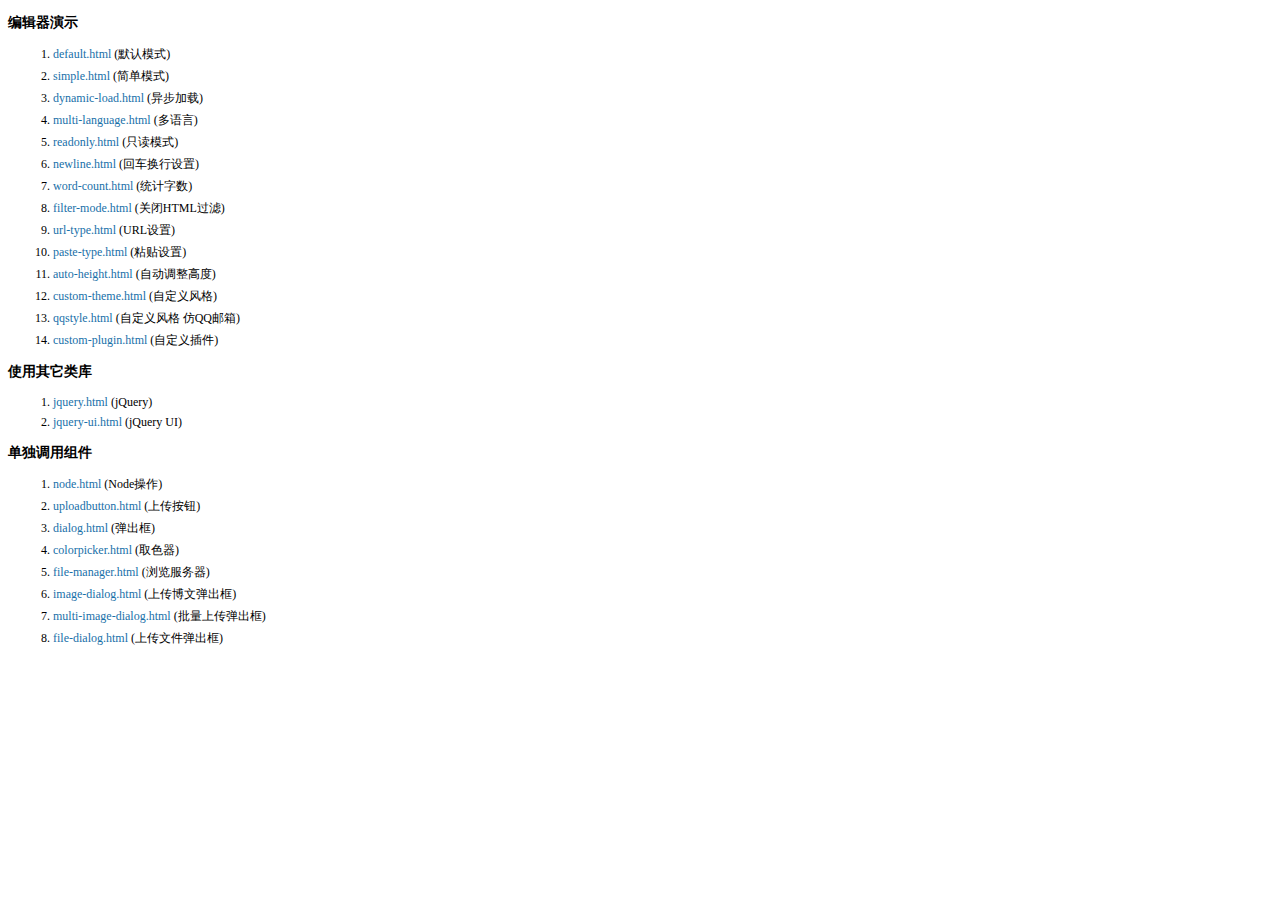
<file: src/main/webapp/kindeditor/examples/index.html>
<!doctype html>
<html>
	<head>
		<meta charset="utf-8" />
		<title>KindEditor Examples</title>
		<style>
			body {
				font-size: 12px;
				font-family: Tahoma, Simsun;
			}
			h3 {
				font-size: 14px;
			}
			a {
				color: #1870a9;
				text-decoration: none;
			}
			a:hover {
				color: #BC2A4D;
			}
			li {
				margin: 5px;
			}
		</style>
	</head>
	<body>
		<h3>编辑器演示</h3>
		<ol>
			<li><a href="default.html" target="_blank">default.html</a> (默认模式)</li>
			<li><a href="simple.html" target="_blank">simple.html</a> (简单模式)</li>
			<li><a href="dynamic-load.html" target="_blank">dynamic-load.html</a> (异步加载)</li>
			<li><a href="multi-language.html" target="_blank">multi-language.html</a> (多语言)</li>
			<li><a href="readonly.html" target="_blank">readonly.html</a> (只读模式)</li>
			<li><a href="newline.html" target="_blank">newline.html</a> (回车换行设置)</li>
			<li><a href="word-count.html" target="_blank">word-count.html</a> (统计字数)</li>
			<li><a href="filter-mode.html" target="_blank">filter-mode.html</a> (关闭HTML过滤)</li>
			<li><a href="url-type.html" target="_blank">url-type.html</a> (URL设置)</li>
			<li><a href="paste-type.html" target="_blank">paste-type.html</a> (粘贴设置)</li>
			<li><a href="auto-height.html" target="_blank">auto-height.html</a> (自动调整高度)</li>
			<li><a href="custom-theme.html" target="_blank">custom-theme.html</a> (自定义风格)</li>
			<li><a href="qqstyle.html" target="_blank">qqstyle.html</a> (自定义风格 仿QQ邮箱)</li>
			<li><a href="custom-plugin.html" target="_blank">custom-plugin.html</a> (自定义插件)</li>
		</ol>
		<h3>使用其它类库</h3>
		<ol>
			<li><a href="jquery.html" target="_blank">jquery.html</a> (jQuery)</li>
			<li><a href="jquery-ui.html" target="_blank">jquery-ui.html</a> (jQuery UI)</li>
		</ol>
		<h3>单独调用组件</h3>
		<ol>
			<li><a href="node.html" target="_blank">node.html</a> (Node操作)</li>
			<li><a href="uploadbutton.html" target="_blank">uploadbutton.html</a> (上传按钮)</li>
			<li><a href="dialog.html" target="_blank">dialog.html</a> (弹出框)</li>
			<li><a href="colorpicker.html" target="_blank">colorpicker.html</a> (取色器)</li>
			<li><a href="file-manager.html" target="_blank">file-manager.html</a> (浏览服务器)</li>
			<li><a href="image-dialog.html" target="_blank">image-dialog.html</a> (上传博文弹出框)</li>
			<li><a href="multi-image-dialog.html" target="_blank">multi-image-dialog.html</a> (批量上传弹出框)</li>
			<li><a href="file-dialog.html" target="_blank">file-dialog.html</a> (上传文件弹出框)</li>
		</ol>
	</body>
</html>
</file>
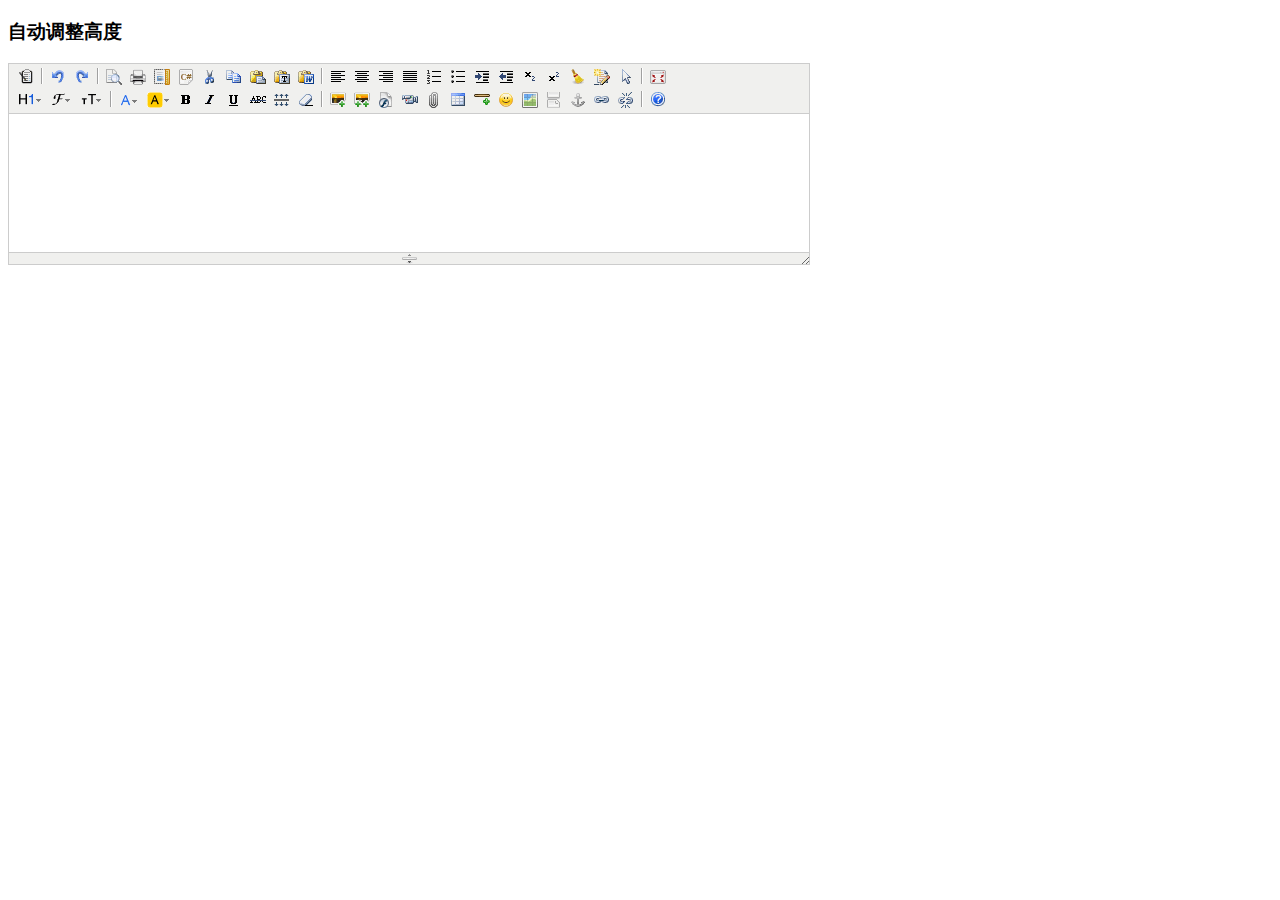
<file: src/main/webapp/kindeditor/examples/auto-height.html>
<!doctype html>
<html>
	<head>
		<meta charset="utf-8" />
		<title>Auto Height Examples</title>
		<style>
			form {
				margin: 0;
			}
			textarea {
				display: block;
			}
		</style>
		<link rel="stylesheet" href="../themes/default/default.css" />
		<script charset="utf-8" src="../kindeditor-min.js"></script>
		<script charset="utf-8" src="../lang/zh_CN.js"></script>
		<script>
			KindEditor.ready(function(K) {
				K.create('textarea[name="content"]', {
					autoHeightMode : true,
					afterCreate : function() {
						this.loadPlugin('autoheight');
					}
				});
			});
		</script>
	</head>
	<body>
		<h3>自动调整高度</h3>
		<form>
			<textarea name="content" style="width:800px;height:200px;"></textarea>
		</form>
	</body>
</html>
</file>
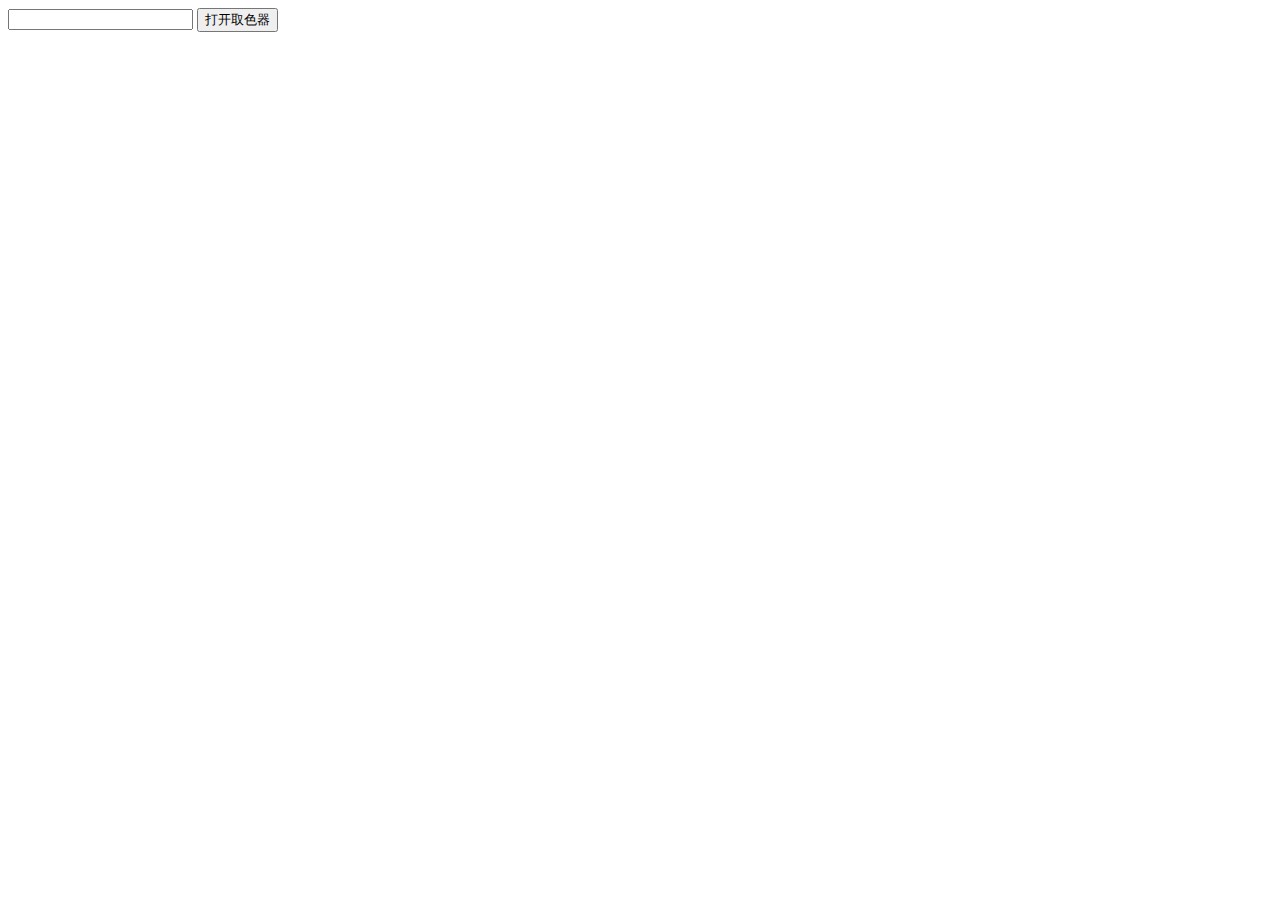
<file: src/main/webapp/kindeditor/examples/colorpicker.html>
<!doctype html>
<html>
	<head>
		<meta charset="utf-8" />
		<title>ColorPicker Examples</title>
		<link rel="stylesheet" href="../themes/default/default.css" />
		<script src="../kindeditor-min.js"></script>
		<script>
			KindEditor.ready(function(K) {
				var colorpicker;
				K('#colorpicker').bind('click', function(e) {
					e.stopPropagation();
					if (colorpicker) {
						colorpicker.remove();
						colorpicker = null;
						return;
					}
					var colorpickerPos = K('#colorpicker').pos();
					colorpicker = K.colorpicker({
						x : colorpickerPos.x,
						y : colorpickerPos.y + K('#colorpicker').height(),
						z : 19811214,
						selectedColor : 'default',
						noColor : '无颜色',
						click : function(color) {
							K('#color').val(color);
							colorpicker.remove();
							colorpicker = null;
						}
					});
				});
				K(document).click(function() {
					if (colorpicker) {
						colorpicker.remove();
						colorpicker = null;
					}
				});
			});
		</script>
	</head>
	<body>
		<input type="text" id="color" value="" /> <input type="button" id="colorpicker" value="打开取色器" />
	</body>
</html>
</file>
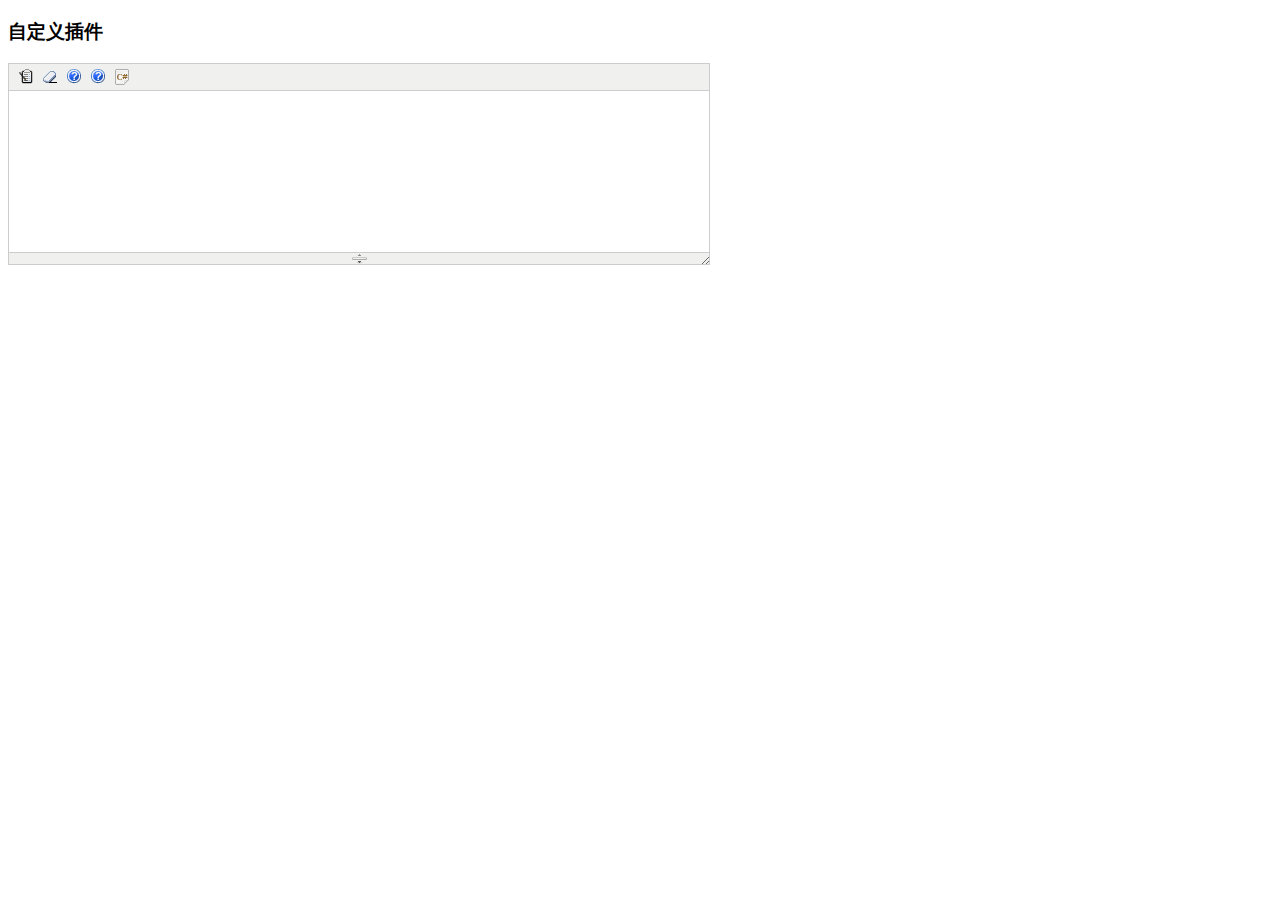
<file: src/main/webapp/kindeditor/examples/custom-plugin.html>
<!doctype html>
<html>
	<head>
		<meta charset="utf-8" />
		<title>Custom Plugin Examples</title>
		<style>
			form {
				margin: 0;
			}
			textarea {
				display: block;
			}
			.ke-icon-example1 {
				background-image: url(../themes/default/default.gif);
				background-position: 0px -672px;
				width: 16px;
				height: 16px;
			}
			.ke-icon-example2 {
				background-image: url(../themes/default/default.gif);
				background-position: 0px -672px;
				width: 16px;
				height: 16px;
			}
		</style>
		<link rel="stylesheet" href="../themes/default/default.css" />
		<script charset="utf-8" src="../kindeditor-min.js"></script>
		<script charset="utf-8" src="../lang/zh_CN.js"></script>
		<script>
			// 自定义插件 #1
			KindEditor.lang({
				example1 : '插入HTML'
			});
			KindEditor.plugin('example1', function(K) {
				var self = this, name = 'example1';
				self.clickToolbar(name, function() {
					self.insertHtml('<strong>测试内容</strong>');
				});
			});
			// 自定义插件 #2
			KindEditor.lang({
				example2 : 'CLASS样式'
			});
			KindEditor.plugin('example2', function(K) {
				var self = this, name = 'example2';
				function click(value) {
					var cmd = self.cmd;
					if (value === 'adv_strikethrough') {
						cmd.wrap('<span style="background-color:#e53333;text-decoration:line-through;"></span>');
					} else {
						cmd.wrap('<span class="' + value + '"></span>');
					}
					cmd.select();
					self.hideMenu();
				}
				self.clickToolbar(name, function() {
					var menu = self.createMenu({
						name : name,
						width : 150
					});
					menu.addItem({
						title : '红底白字',
						click : function() {
							click('red');
						}
					});
					menu.addItem({
						title : '绿底白字',
						click : function() {
							click('green');
						}
					});
					menu.addItem({
						title : '黄底白字',
						click : function() {
							click('yellow');
						}
					});
					menu.addItem({
						title : '自定义删除线',
						click : function() {
							click('adv_strikethrough');
						}
					});
				});
			});
			KindEditor.ready(function(K) {
				K.create('#content1', {
					cssPath : ['../plugins/code/prettify.css', 'index.css'],
					items : ['source', 'removeformat', 'example1', 'example2', 'code']
				});
			});
		</script>
	</head>
	<body>
		<h3>自定义插件</h3>
		<textarea id="content1" name="content" style="width:700px;height:200px;visibility:hidden;"></textarea>
	</body>
</html>
</file>
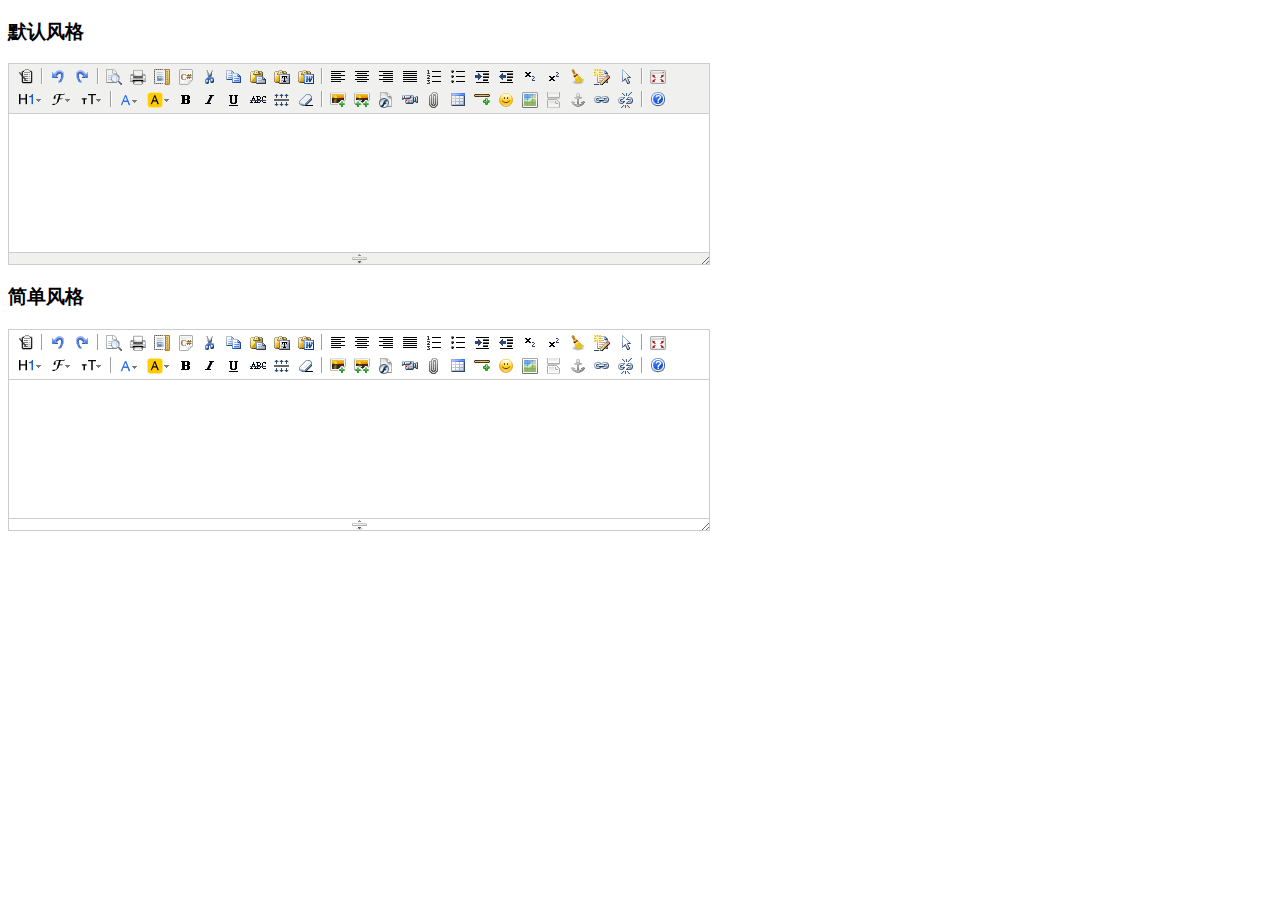
<file: src/main/webapp/kindeditor/examples/custom-theme.html>
<!doctype html>
<html>
	<head>
		<meta charset="utf-8" />
		<title>Custom Theme Examples</title>
		<style>
			form {
				margin: 0;
			}
			textarea {
				display: block;
			}
		</style>
		<link rel="stylesheet" href="../themes/default/default.css" />
		<script charset="utf-8" src="../kindeditor-min.js"></script>
		<script charset="utf-8" src="../lang/zh_CN.js"></script>
		<script>
			KindEditor.ready(function(K) {
				K.create('#content1', {
					themeType : 'default'
				});
				K.create('#content2', {
					themeType : 'simple'
				});
			});
		</script>
	</head>
	<body>
		<h3>默认风格</h3>
		<textarea id="content1" name="content" style="width:700px;height:200px;visibility:hidden;"></textarea>
		<h3>简单风格</h3>
		<textarea id="content2" name="content" style="width:700px;height:200px;visibility:hidden;"></textarea>
	</body>
</html>
</file>
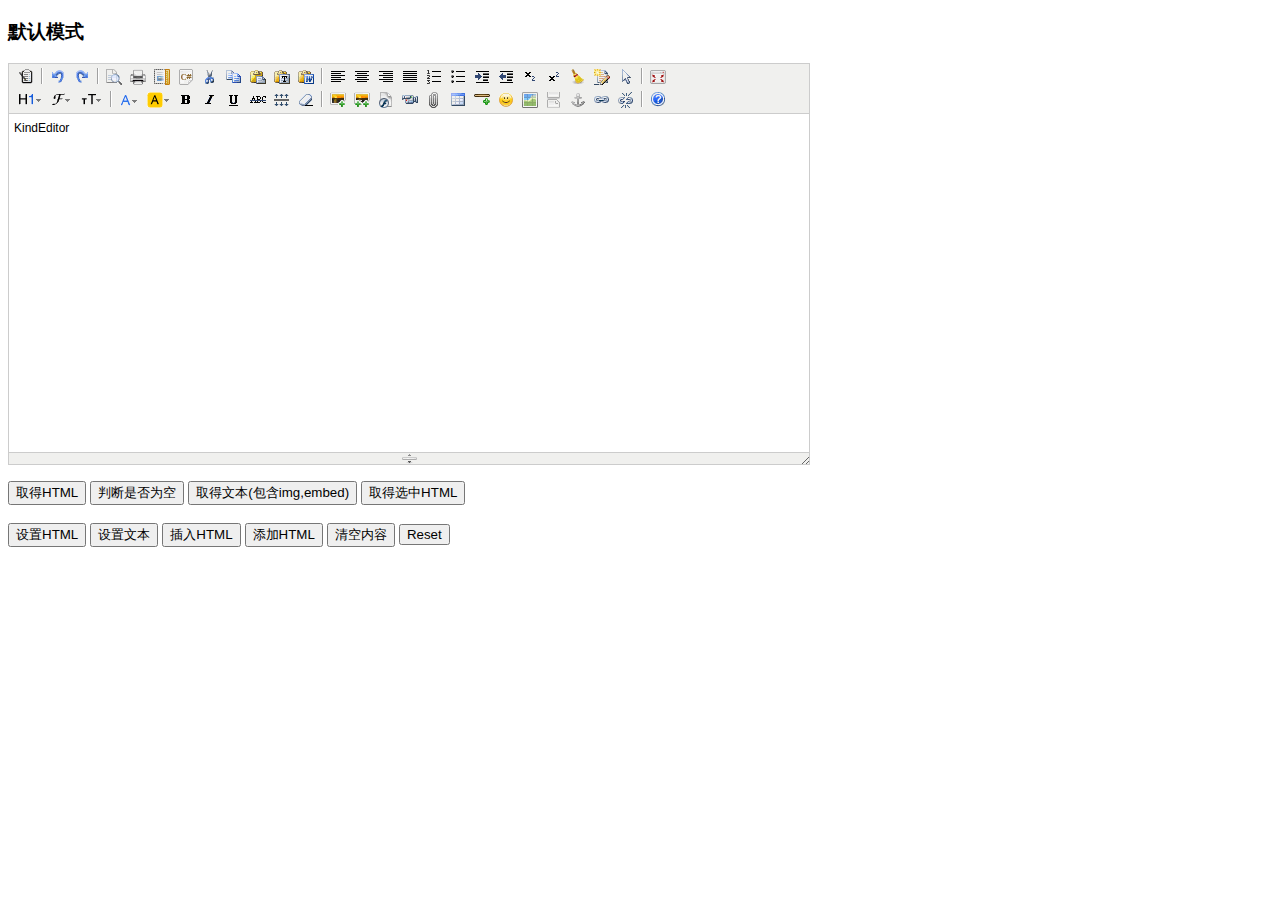
<file: src/main/webapp/kindeditor/examples/default.html>
<!doctype html>
<html>
	<head>
		<meta charset="utf-8" />
		<title>Default Examples</title>
		<style>
			form {
				margin: 0;
			}
			textarea {
				display: block;
			}
		</style>
		<link rel="stylesheet" href="../themes/default/default.css" />
		<script charset="utf-8" src="../kindeditor-min.js"></script>
		<script charset="utf-8" src="../lang/zh_CN.js"></script>
		<script>
			var editor;
			KindEditor.ready(function(K) {
				editor = K.create('textarea[name="content"]', {
					allowFileManager : true
				});
				K('input[name=getHtml]').click(function(e) {
					alert(editor.html());
				});
				K('input[name=isEmpty]').click(function(e) {
					alert(editor.isEmpty());
				});
				K('input[name=getText]').click(function(e) {
					alert(editor.text());
				});
				K('input[name=selectedHtml]').click(function(e) {
					alert(editor.selectedHtml());
				});
				K('input[name=setHtml]').click(function(e) {
					editor.html('<h3>Hello KindEditor</h3>');
				});
				K('input[name=setText]').click(function(e) {
					editor.text('<h3>Hello KindEditor</h3>');
				});
				K('input[name=insertHtml]').click(function(e) {
					editor.insertHtml('<strong>插入HTML</strong>');
				});
				K('input[name=appendHtml]').click(function(e) {
					editor.appendHtml('<strong>添加HTML</strong>');
				});
				K('input[name=clear]').click(function(e) {
					editor.html('');
				});
			});
		</script>
	</head>
	<body>
		<h3>默认模式</h3>
		<form>
			<textarea name="content" style="width:800px;height:400px;visibility:hidden;">KindEditor</textarea>
			<p>
				<input type="button" name="getHtml" value="取得HTML" />
				<input type="button" name="isEmpty" value="判断是否为空" />
				<input type="button" name="getText" value="取得文本(包含img,embed)" />
				<input type="button" name="selectedHtml" value="取得选中HTML" />
				<br />
				<br />
				<input type="button" name="setHtml" value="设置HTML" />
				<input type="button" name="setText" value="设置文本" />
				<input type="button" name="insertHtml" value="插入HTML" />
				<input type="button" name="appendHtml" value="添加HTML" />
				<input type="button" name="clear" value="清空内容" />
				<input type="reset" name="reset" value="Reset" />
			</p>
		</form>
	</body>
</html>
</file>
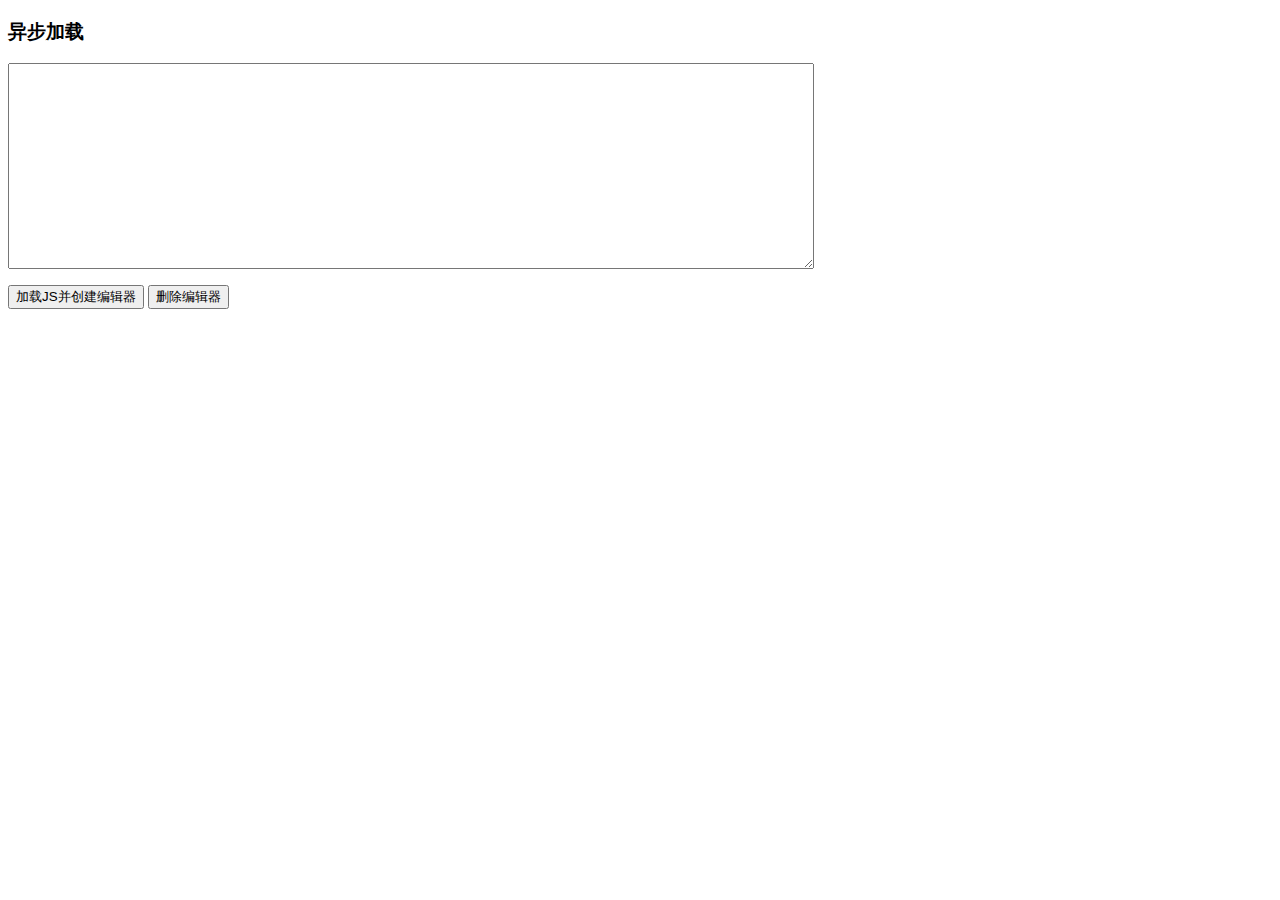
<file: src/main/webapp/kindeditor/examples/dynamic-load.html>
<!doctype html>
<html>
	<head>
		<meta charset="utf-8" />
		<title>Dynamic Load Examples</title>
		<style>
			form {
				margin: 0;
			}
			textarea {
				display: block;
			}
		</style>
		<script charset="utf-8" src="jquery.js"></script>
		<script>
			$(function() {
				$('input[name=load]').click(function() {
					$.getScript('../kindeditor-min.js', function() {
						KindEditor.basePath = '../';
						KindEditor.create('textarea[name="content"]');
					});
				});
				$('input[name=remove]').click(function() {
					KindEditor.remove('textarea[name="content"]');
				});
			});
		</script>
	</head>
	<body>
		<h3>异步加载</h3>
		<form>
			<textarea name="content" style="width:800px;height:200px;"></textarea>
			<p>
				<input type="button" name="load" value="加载JS并创建编辑器" />
				<input type="button" name="remove" value="删除编辑器" />
			</p>
		</form>
	</body>
</html>
</file>
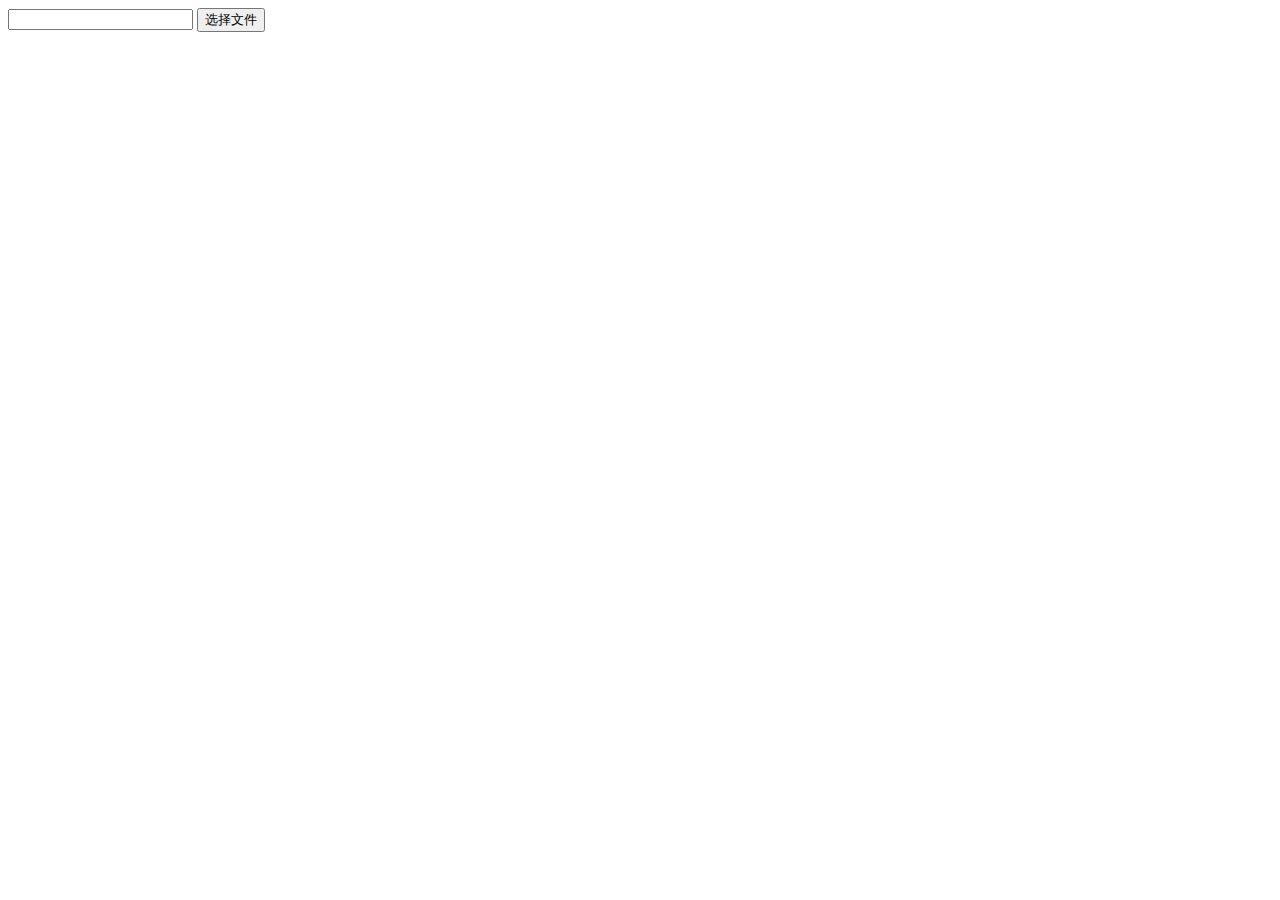
<file: src/main/webapp/kindeditor/examples/file-dialog.html>
<!doctype html>
<html>
	<head>
		<meta charset="utf-8" />
		<title>fileDialog Examples</title>
		<link rel="stylesheet" href="../themes/default/default.css" />
		<script src="../kindeditor.js"></script>
		<script src="../lang/zh_CN.js"></script>
		<script>
			KindEditor.ready(function(K) {
				var editor = K.editor({
					allowFileManager : true
				});
				K('#insertfile').click(function() {
					editor.loadPlugin('insertfile', function() {
						editor.plugin.fileDialog({
							fileUrl : K('#url').val(),
							clickFn : function(url, title) {
								K('#url').val(url);
								editor.hideDialog();
							}
						});
					});
				});
			});
		</script>
	</head>
	<body>
		<input type="text" id="url" value="" /> <input type="button" id="insertfile" value="选择文件" />
	</body>
</html>
</file>
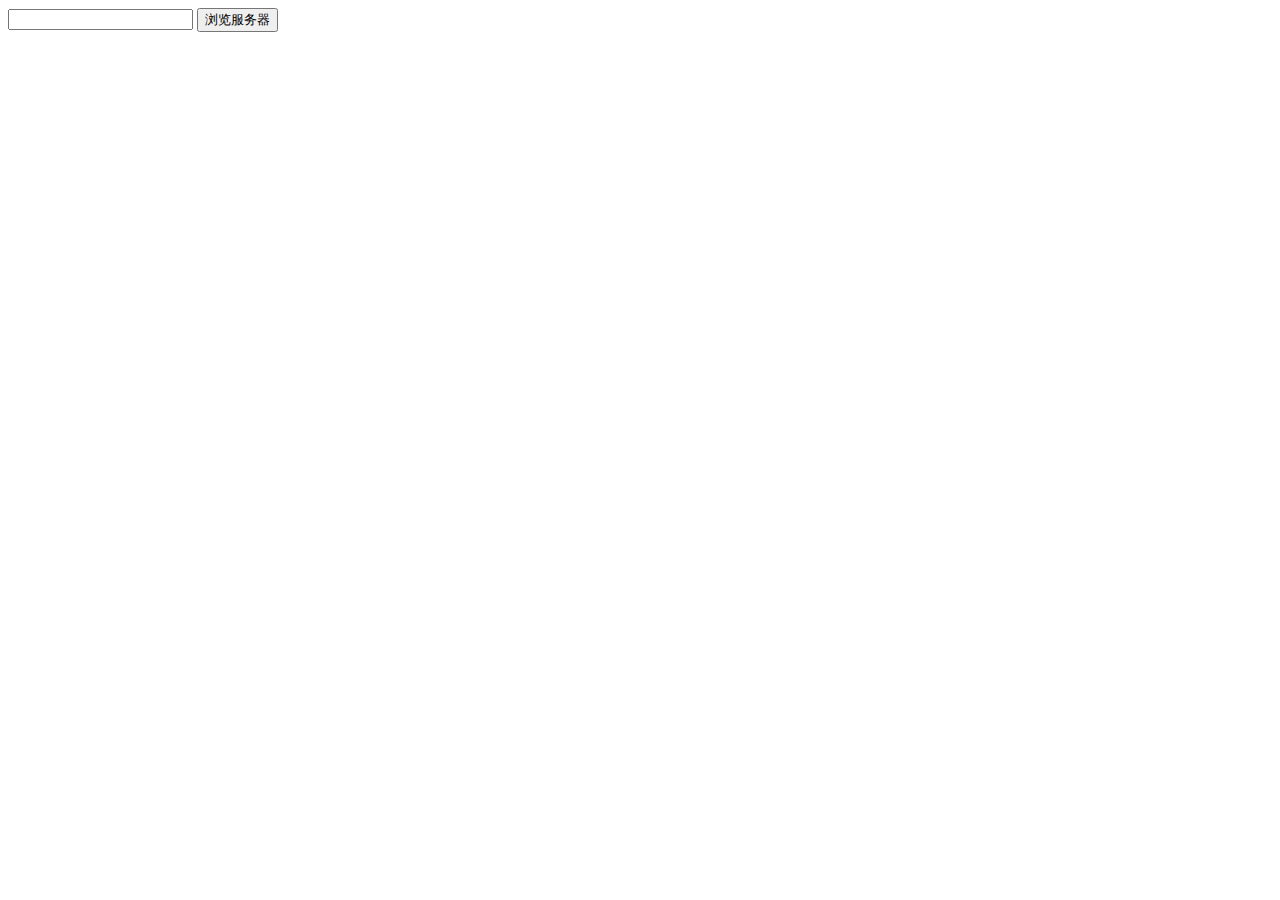
<file: src/main/webapp/kindeditor/examples/file-manager.html>
<!doctype html>
<html>
	<head>
		<meta charset="utf-8" />
		<title>FileManager Examples</title>
		<link rel="stylesheet" href="../themes/default/default.css" />
		<script src="../kindeditor.js"></script>
		<script src="../lang/zh_CN.js"></script>
		<script>
			KindEditor.ready(function(K) {
				var editor = K.editor({
					fileManagerJson : '../php/file_manager_json.php'
				});
				K('#filemanager').click(function() {
					editor.loadPlugin('filemanager', function() {
						editor.plugin.filemanagerDialog({
							viewType : 'VIEW',
							dirName : 'image',
							clickFn : function(url, title) {
								K('#url').val(url);
								editor.hideDialog();
							}
						});
					});
				});
			});
		</script>
	</head>
	<body>
		<input type="text" id="url" value="" /> <input type="button" id="filemanager" value="浏览服务器" />
	</body>
</html>
</file>
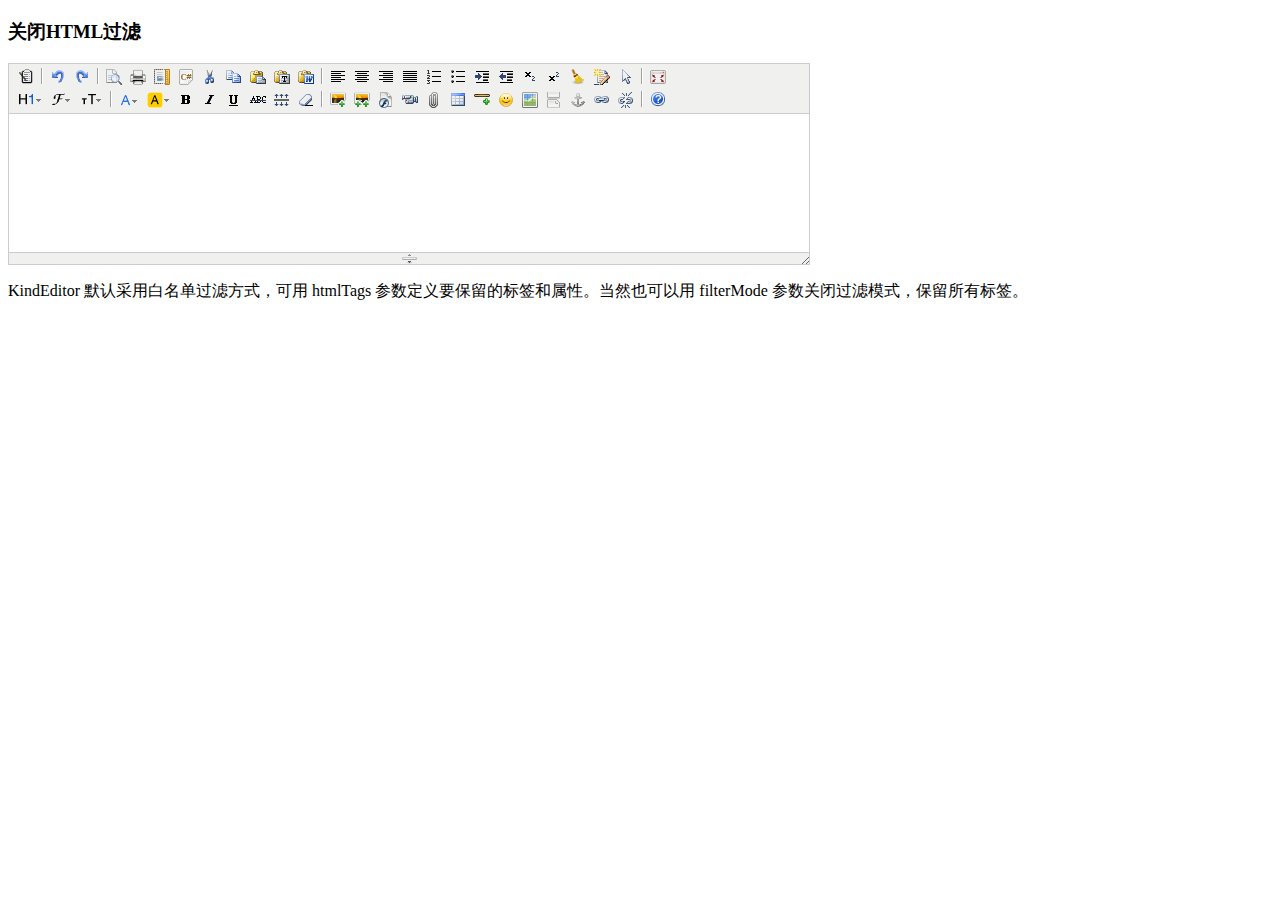
<file: src/main/webapp/kindeditor/examples/filter-mode.html>
<!doctype html>
<html>
	<head>
		<meta charset="utf-8" />
		<title>Filter Mode Examples</title>
		<style>
			form {
				margin: 0;
			}
			textarea {
				display: block;
			}
		</style>
		<link rel="stylesheet" href="../themes/default/default.css" />
		<script charset="utf-8" src="../kindeditor-min.js"></script>
		<script charset="utf-8" src="../lang/zh_CN.js"></script>
		<script>
			KindEditor.ready(function(K) {
				K.create('textarea[name="content"]', {
					filterMode : false
				});
			});
		</script>
	</head>
	<body>
		<h3>关闭HTML过滤</h3>
		<form>
			<textarea name="content" style="width:800px;height:200px;"></textarea>
			<p>
				KindEditor 默认采用白名单过滤方式，可用 htmlTags 参数定义要保留的标签和属性。当然也可以用 filterMode 参数关闭过滤模式，保留所有标签。
			</p>
		</form>
	</body>
</html>
</file>
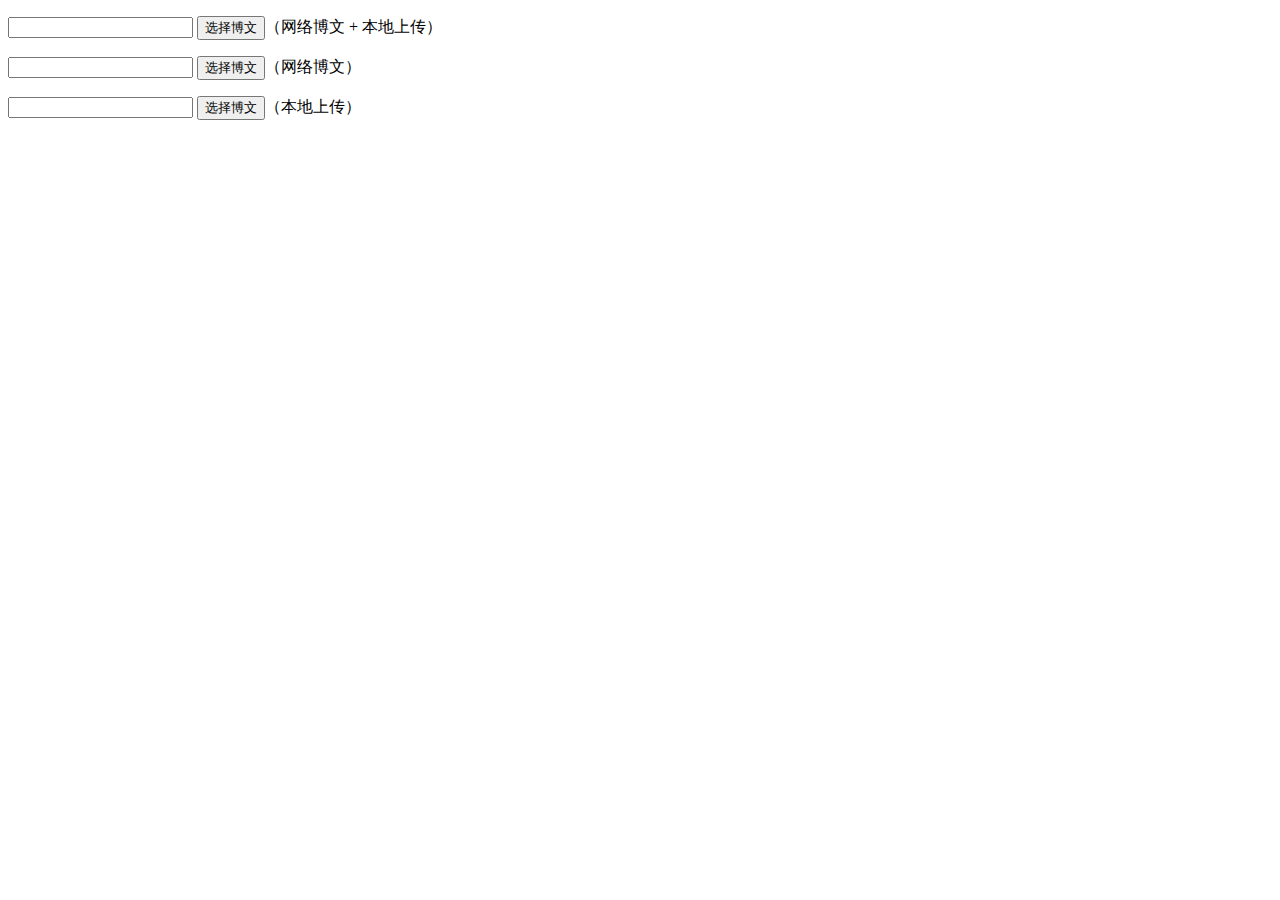
<file: src/main/webapp/kindeditor/examples/image-dialog.html>
<!doctype html>
<html>
	<head>
		<meta charset="utf-8" />
		<title>ImageDialog Examples</title>
		<link rel="stylesheet" href="../themes/default/default.css" />
		<script src="../kindeditor.js"></script>
		<script src="../lang/zh_CN.js"></script>
		<script>
			KindEditor.ready(function(K) {
				var editor = K.editor({
					allowFileManager : true
				});
				K('#image1').click(function() {
					editor.loadPlugin('image', function() {
						editor.plugin.imageDialog({
							imageUrl : K('#url1').val(),
							clickFn : function(url, title, width, height, border, align) {
								K('#url1').val(url);
								editor.hideDialog();
							}
						});
					});
				});
				K('#image2').click(function() {
					editor.loadPlugin('image', function() {
						editor.plugin.imageDialog({
							showLocal : false,
							imageUrl : K('#url2').val(),
							clickFn : function(url, title, width, height, border, align) {
								K('#url2').val(url);
								editor.hideDialog();
							}
						});
					});
				});
				K('#image3').click(function() {
					editor.loadPlugin('image', function() {
						editor.plugin.imageDialog({
							showRemote : false,
							imageUrl : K('#url3').val(),
							clickFn : function(url, title, width, height, border, align) {
								K('#url3').val(url);
								editor.hideDialog();
							}
						});
					});
				});
			});
		</script>
	</head>
	<body>
		<p><input type="text" id="url1" value="" /> <input type="button" id="image1" value="选择博文" />（网络博文 + 本地上传）</p>
		<p><input type="text" id="url2" value="" /> <input type="button" id="image2" value="选择博文" />（网络博文）</p>
		<p><input type="text" id="url3" value="" /> <input type="button" id="image3" value="选择博文" />（本地上传）</p>
	</body>
</html>
</file>
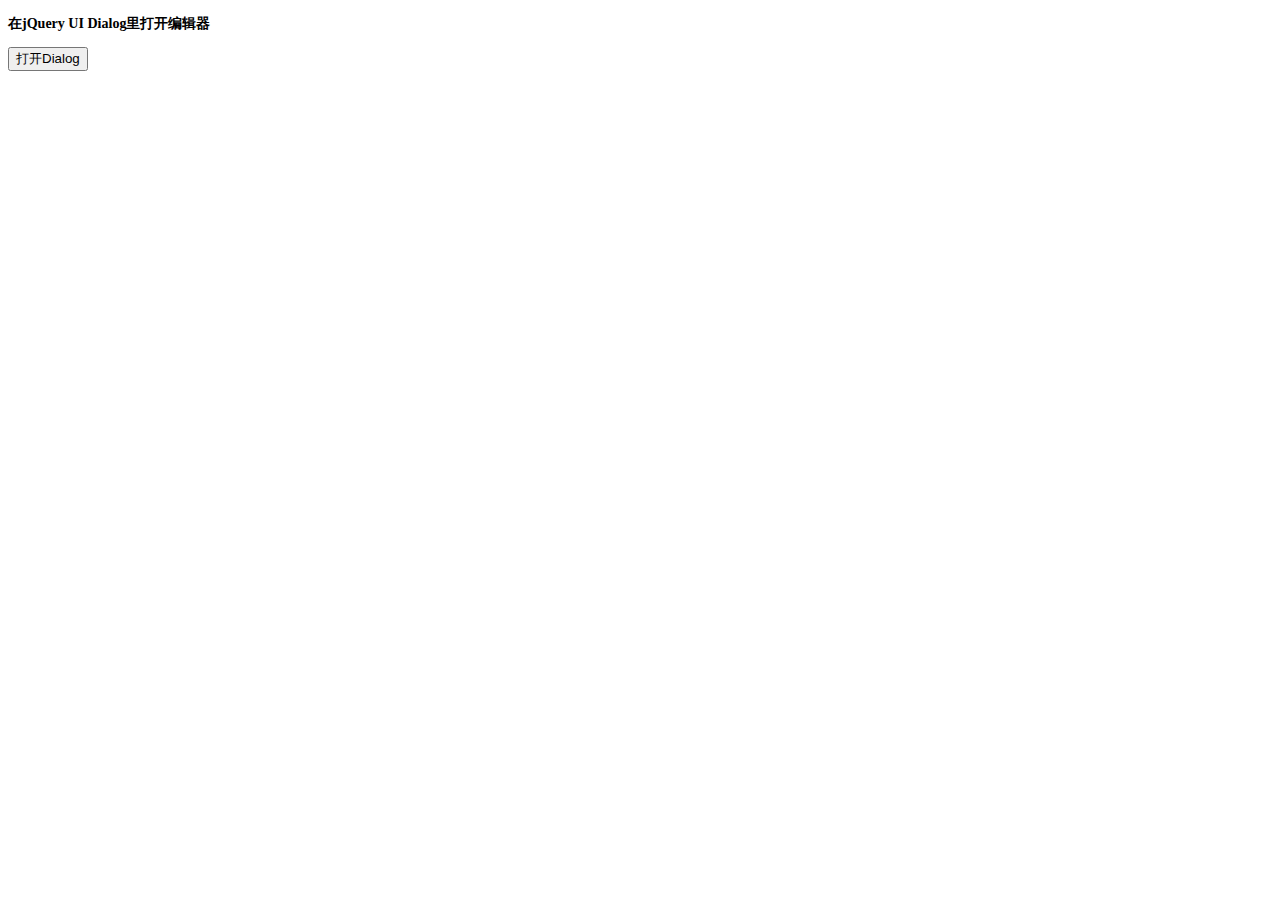
<file: src/main/webapp/kindeditor/examples/jquery-ui.html>
<!doctype html>
<html>
	<head>
		<meta charset="utf-8" />
		<title>With jQuery UI</title>
		<style>
			body {
				font-size: 12px;
			}
			form {
				margin: 0;
			}
			textarea {
				display: block;
			}
			#J_editorDialog {
				display: none;
			}
		</style>
		<link rel="stylesheet" href="jquery-ui/css/smoothness/jquery-ui-1.9.2.custom.css" />
		<link rel="stylesheet" href="../themes/default/default.css" />
		<script charset="utf-8" src="jquery.js"></script>
		<script charset="utf-8" src="jquery-ui/js/jquery-ui-1.9.2.custom.js"></script>
		<script charset="utf-8" src="../kindeditor.js"></script>
		<script charset="utf-8" src="../lang/zh_CN.js"></script>
		<script>
			$(function() {
				$('#J_openDialog').click(function() {
					$('#J_editorDialog').dialog({
						title : 'KindEditor',
						width : 700,
						open : function(event, ui) {
							// 打开Dialog后创建编辑器
							KindEditor.create('textarea[name="content"]', {
								resizeType : 1
							});
						},
						beforeClose : function(event, ui) {
							// 关闭Dialog前移除编辑器
							KindEditor.remove('textarea[name="content"]');
						}
					});
				});
			});
		</script>
	</head>
	<body>
		<h3>在jQuery UI Dialog里打开编辑器</h3>
		<div id="J_editorDialog">
			<textarea name="content" style="width:100%;height:200px;"></textarea>
		</div>
		<button type="button" id="J_openDialog">打开Dialog</button>
	</body>
</html>
</file>
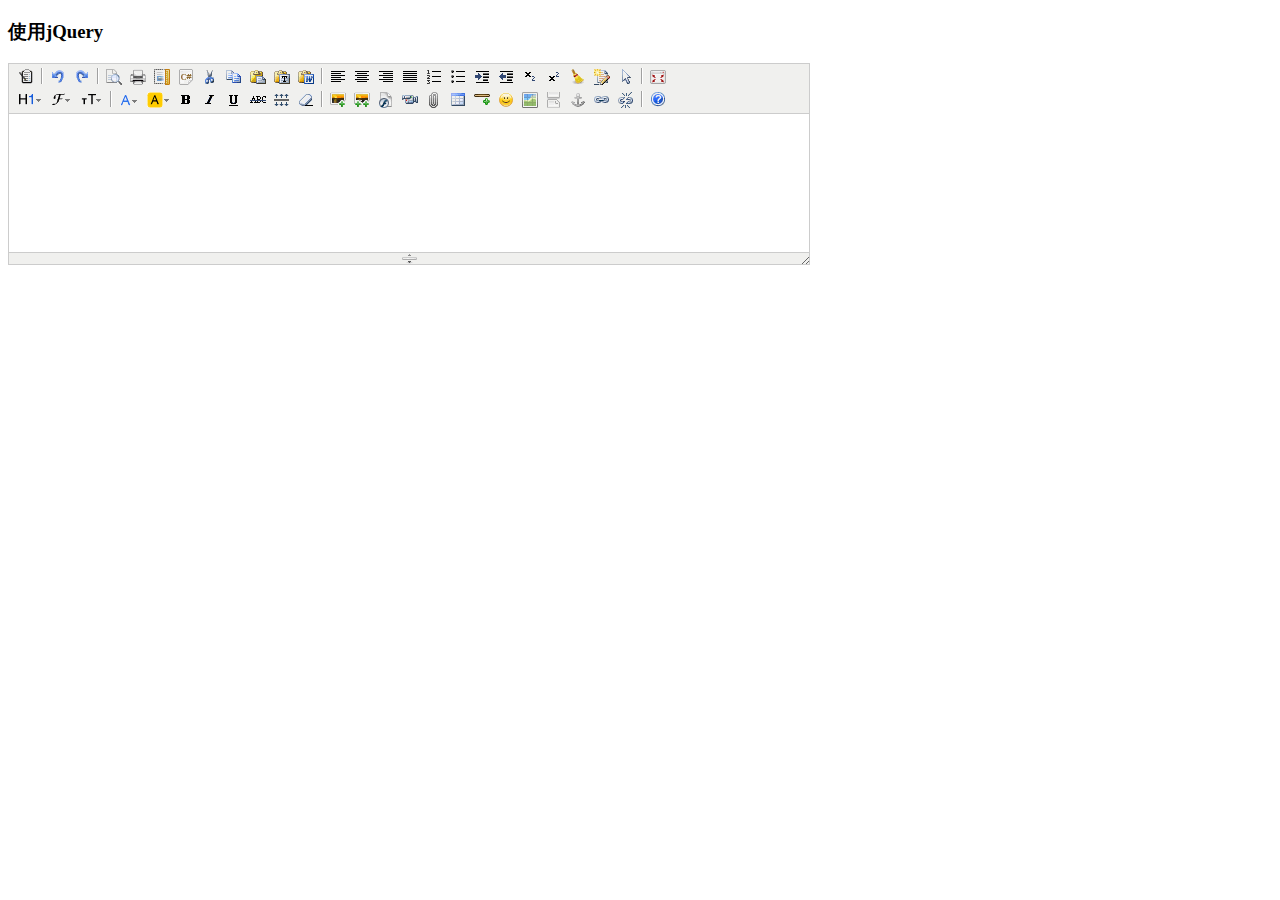
<file: src/main/webapp/kindeditor/examples/jquery.html>
<!doctype html>
<html>
	<head>
		<meta charset="utf-8" />
		<title>With jQuery</title>
		<style>
			form {
				margin: 0;
			}
			textarea {
				display: block;
			}
		</style>
		<link rel="stylesheet" href="../themes/default/default.css" />
		<script charset="utf-8" src="jquery.js"></script>
		<script charset="utf-8" src="../kindeditor-min.js"></script>
		<script charset="utf-8" src="../lang/zh_CN.js"></script>
		<script>
			$(function() {
				var editor = KindEditor.create('textarea[name="content"]');
			});
		</script>
	</head>
	<body>
		<h3>使用jQuery</h3>
		<form>
			<textarea name="content" style="width:800px;height:200px;"></textarea>
		</form>
	</body>
</html>
</file>
<file: src/main/webapp/kindeditor/themes/default/default.css>
/* common */
.ke-inline-block {
	display: -moz-inline-stack;
	display: inline-block;
	vertical-align: middle;
	zoom: 1;
	*display: inline;
}
.ke-clearfix {
	zoom: 1;
}
.ke-clearfix:after {
	content: ".";
	display: block;
	clear: both;
	font-size: 0;
	height: 0;
	line-height: 0;
	visibility: hidden;
}
.ke-shadow {
	box-shadow: 1px 1px 3px #A0A0A0;
	-moz-box-shadow: 1px 1px 3px #A0A0A0;
	-webkit-box-shadow: 1px 1px 3px #A0A0A0;
	filter: progid:DXImageTransform.Microsoft.Shadow(color='#A0A0A0', Direction=135, Strength=3);
	background-color: #F0F0EE;
}
.ke-menu a,
.ke-menu a:hover,
.ke-dialog a,
.ke-dialog a:hover {
	color: #337FE5;
	text-decoration: none;
}
/* icons */
.ke-icon-source {
	background-position: 0px 0px;
	width: 16px;
	height: 16px;
}
.ke-icon-preview {
	background-position: 0px -16px;
	width: 16px;
	height: 16px;
}
.ke-icon-print {
	background-position: 0px -32px;
	width: 16px;
	height: 16px;
}
.ke-icon-undo {
	background-position: 0px -48px;
	width: 16px;
	height: 16px;
}
.ke-icon-redo {
	background-position: 0px -64px;
	width: 16px;
	height: 16px;
}
.ke-icon-cut {
	background-position: 0px -80px;
	width: 16px;
	height: 16px;
}
.ke-icon-copy {
	background-position: 0px -96px;
	width: 16px;
	height: 16px;
}
.ke-icon-paste {
	background-position: 0px -112px;
	width: 16px;
	height: 16px;
}
.ke-icon-selectall {
	background-position: 0px -128px;
	width: 16px;
	height: 16px;
}
.ke-icon-justifyleft {
	background-position: 0px -144px;
	width: 16px;
	height: 16px;
}
.ke-icon-justifycenter {
	background-position: 0px -160px;
	width: 16px;
	height: 16px;
}
.ke-icon-justifyright {
	background-position: 0px -176px;
	width: 16px;
	height: 16px;
}
.ke-icon-justifyfull {
	background-position: 0px -192px;
	width: 16px;
	height: 16px;
}
.ke-icon-insertorderedlist {
	background-position: 0px -208px;
	width: 16px;
	height: 16px;
}
.ke-icon-insertunorderedlist {
	background-position: 0px -224px;
	width: 16px;
	height: 16px;
}
.ke-icon-indent {
	background-position: 0px -240px;
	width: 16px;
	height: 16px;
}
.ke-icon-outdent {
	background-position: 0px -256px;
	width: 16px;
	height: 16px;
}
.ke-icon-subscript {
	background-position: 0px -272px;
	width: 16px;
	height: 16px;
}
.ke-icon-superscript {
	background-position: 0px -288px;
	width: 16px;
	height: 16px;
}
.ke-icon-date {
	background-position: 0px -304px;
	width: 25px;
	height: 16px;
}
.ke-icon-time {
	background-position: 0px -320px;
	width: 25px;
	height: 16px;
}
.ke-icon-formatblock {
	background-position: 0px -336px;
	width: 25px;
	height: 16px;
}
.ke-icon-fontname {
	background-position: 0px -352px;
	width: 21px;
	height: 16px;
}
.ke-icon-fontsize {
	background-position: 0px -368px;
	width: 23px;
	height: 16px;
}
.ke-icon-forecolor {
	background-position: 0px -384px;
	width: 20px;
	height: 16px;
}
.ke-icon-hilitecolor {
	background-position: 0px -400px;
	width: 23px;
	height: 16px;
}
.ke-icon-bold {
	background-position: 0px -416px;
	width: 16px;
	height: 16px;
}
.ke-icon-italic {
	background-position: 0px -432px;
	width: 16px;
	height: 16px;
}
.ke-icon-underline {
	background-position: 0px -448px;
	width: 16px;
	height: 16px;
}
.ke-icon-strikethrough {
	background-position: 0px -464px;
	width: 16px;
	height: 16px;
}
.ke-icon-removeformat {
	background-position: 0px -480px;
	width: 16px;
	height: 16px;
}
.ke-icon-image {
	background-position: 0px -496px;
	width: 16px;
	height: 16px;
}
.ke-icon-flash {
	background-position: 0px -512px;
	width: 16px;
	height: 16px;
}
.ke-icon-media {
	background-position: 0px -528px;
	width: 16px;
	height: 16px;
}
.ke-icon-div {
	background-position: 0px -544px;
	width: 16px;
	height: 16px;
}
.ke-icon-formula {
	background-position: 0px -576px;
	width: 16px;
	height: 16px;
}
.ke-icon-hr {
	background-position: 0px -592px;
	width: 16px;
	height: 16px;
}
.ke-icon-emoticons {
	background-position: 0px -608px;
	width: 16px;
	height: 16px;
}
.ke-icon-link {
	background-position: 0px -624px;
	width: 16px;
	height: 16px;
}
.ke-icon-unlink {
	background-position: 0px -640px;
	width: 16px;
	height: 16px;
}
.ke-icon-fullscreen {
	background-position: 0px -656px;
	width: 16px;
	height: 16px;
}
.ke-icon-about {
	background-position: 0px -672px;
	width: 16px;
	height: 16px;
}
.ke-icon-plainpaste {
	background-position: 0px -704px;
	width: 16px;
	height: 16px;
}
.ke-icon-wordpaste {
	background-position: 0px -720px;
	width: 16px;
	height: 16px;
}
.ke-icon-table {
	background-position: 0px -784px;
	width: 16px;
	height: 16px;
}
.ke-icon-tablemenu {
	background-position: 0px -768px;
	width: 16px;
	height: 16px;
}
.ke-icon-tableinsert {
	background-position: 0px -784px;
	width: 16px;
	height: 16px;
}
.ke-icon-tabledelete {
	background-position: 0px -800px;
	width: 16px;
	height: 16px;
}
.ke-icon-tablecolinsertleft {
	background-position: 0px -816px;
	width: 16px;
	height: 16px;
}
.ke-icon-tablecolinsertright {
	background-position: 0px -832px;
	width: 16px;
	height: 16px;
}
.ke-icon-tablerowinsertabove {
	background-position: 0px -848px;
	width: 16px;
	height: 16px;
}
.ke-icon-tablerowinsertbelow {
	background-position: 0px -864px;
	width: 16px;
	height: 16px;
}
.ke-icon-tablecoldelete {
	background-position: 0px -880px;
	width: 16px;
	height: 16px;
}
.ke-icon-tablerowdelete {
	background-position: 0px -896px;
	width: 16px;
	height: 16px;
}
.ke-icon-tablecellprop {
	background-position: 0px -912px;
	width: 16px;
	height: 16px;
}
.ke-icon-tableprop {
	background-position: 0px -928px;
	width: 16px;
	height: 16px;
}
.ke-icon-checked {
	background-position: 0px -944px;
	width: 16px;
	height: 16px;
}
.ke-icon-code {
	background-position: 0px -960px;
	width: 16px;
	height: 16px;
}
.ke-icon-map {
	background-position: 0px -976px;
	width: 16px;
	height: 16px;
}
.ke-icon-baidumap {
	background-position: 0px -976px;
	width: 16px;
	height: 16px;
}
.ke-icon-lineheight {
	background-position: 0px -992px;
	width: 16px;
	height: 16px;
}
.ke-icon-clearhtml {
	background-position: 0px -1008px;
	width: 16px;
	height: 16px;
}
.ke-icon-pagebreak {
	background-position: 0px -1024px;
	width: 16px;
	height: 16px;
}
.ke-icon-insertfile {
	background-position: 0px -1040px;
	width: 16px;
	height: 16px;
}
.ke-icon-quickformat {
	background-position: 0px -1056px;
	width: 16px;
	height: 16px;
}
.ke-icon-template {
	background-position: 0px -1072px;
	width: 16px;
	height: 16px;
}
.ke-icon-tablecellsplit {
	background-position: 0px -1088px;
	width: 16px;
	height: 16px;
}
.ke-icon-tablerowmerge {
	background-position: 0px -1104px;
	width: 16px;
	height: 16px;
}
.ke-icon-tablerowsplit {
	background-position: 0px -1120px;
	width: 16px;
	height: 16px;
}
.ke-icon-tablecolmerge {
	background-position: 0px -1136px;
	width: 16px;
	height: 16px;
}
.ke-icon-tablecolsplit {
	background-position: 0px -1152px;
	width: 16px;
	height: 16px;
}
.ke-icon-anchor {
	background-position: 0px -1168px;
	width: 16px;
	height: 16px;
}
.ke-icon-search {
	background-position: 0px -1184px;
	width: 16px;
	height: 16px;
}
.ke-icon-new {
	background-position: 0px -1200px;
	width: 16px;
	height: 16px;
}
.ke-icon-specialchar {
	background-position: 0px -1216px;
	width: 16px;
	height: 16px;
}
.ke-icon-multiimage {
	background-position: 0px -1232px;
	width: 16px;
	height: 16px;
}
/* container */
.ke-container {
	display: block;
	border: 1px solid #CCCCCC;
	background-color: #FFF;
	overflow: hidden;
	margin: 0;
	padding: 0;
}
/* toolbar */
.ke-toolbar {
	border-bottom: 1px solid #CCC;
	background-color: #F0F0EE;
	padding: 2px 5px;
	text-align: left;
	overflow: hidden;
	zoom: 1;
}
.ke-toolbar-icon {
	background-repeat: no-repeat;
	font-size: 0;
	line-height: 0;
	overflow: hidden;
	display: block;
}
.ke-toolbar-icon-url {
	background-image: url(default.png);
}
.ke-toolbar .ke-outline {
	border: 1px solid #F0F0EE;
	margin: 1px;
	padding: 1px 2px;
	font-size: 0;
	line-height: 0;
	overflow: hidden;
	cursor: pointer;
	display: block;
	float: left;
}
.ke-toolbar .ke-on {
	border: 1px solid #5690D2;
}
.ke-toolbar .ke-selected {
	border: 1px solid #5690D2;
	background-color: #E9EFF6;
}
.ke-toolbar .ke-disabled {
	cursor: default;
}
.ke-toolbar .ke-separator {
	height: 16px;
	margin: 2px 3px;
	border-left: 1px solid #A0A0A0;
	border-right: 1px solid #FFFFFF;
	border-top:0;
	border-bottom:0;
	width: 0;
	font-size: 0;
	line-height: 0;
	overflow: hidden;
	display: block;
	float: left;
}
.ke-toolbar .ke-hr {
	overflow: hidden;
	height: 1px;
	clear: both;
}
/* edit */
.ke-edit {
	padding: 0;
}
.ke-edit-iframe,
.ke-edit-textarea {
	border: 0;
	margin: 0;
	padding: 0;
	overflow: auto;
}
.ke-edit-textarea {
	font: 12px/1.5 "Consolas", "Monaco", "Bitstream Vera Sans Mono", "Courier New", Courier, monospace;
	color: #000;
	overflow: auto;
	resize: none;
}
.ke-edit-textarea:focus {
	outline: none;
}
/* statusbar */
.ke-statusbar {
	position: relative;
	background-color: #F0F0EE;
	border-top: 1px solid #CCCCCC;
	font-size: 0;
	line-height: 0;
	*height: 12px;
	overflow: hidden;
	text-align: center;
	cursor: s-resize;
}
.ke-statusbar-center-icon {
	background-position: -0px -754px;
	width: 15px;
	height: 11px;
	background-image: url(default.png);
}
.ke-statusbar-right-icon {
	position: absolute;
	right: 0;
	bottom: 0;
	cursor: se-resize;
	background-position: -5px -741px;
	width: 11px;
	height: 11px;
	background-image: url(default.png);
}
/* menu */
.ke-menu {
	border: 1px solid #A0A0A0;
	background-color: #F1F1F1;
	color: #222222;
	padding: 2px;
	font-family: "sans serif",tahoma,verdana,helvetica;
	font-size: 12px;
	text-align: left;
	overflow: hidden;
}
.ke-menu-item {
	border: 1px solid #F1F1F1;
	background-color: #F1F1F1;
	color: #222222;
	height: 24px;
	overflow: hidden;
	cursor: pointer;
}
.ke-menu-item-on {
	border: 1px solid #5690D2;
	background-color: #E9EFF6;
}
.ke-menu-item-left {
	width: 27px;
	text-align: center;
	overflow: hidden;
}
.ke-menu-item-center {
	width: 0;
	height: 24px;
	border-left: 1px solid #E3E3E3;
	border-right: 1px solid #FFFFFF;
	border-top: 0;
	border-bottom: 0;
}
.ke-menu-item-center-on {
	border-left: 1px solid #E9EFF6;
	border-right: 1px solid #E9EFF6;
}
.ke-menu-item-right {
	border: 0;
	padding: 0 0 0 5px;
	line-height: 24px;
	text-align: left;
	overflow: hidden;
}
.ke-menu-separator {
	margin: 2px 0;
	height: 0;
	overflow: hidden;
	border-top: 1px solid #CCCCCC;
	border-bottom: 1px solid #FFFFFF;
	border-left: 0;
	border-right: 0;
}
/* colorpicker */
.ke-colorpicker {
	border: 1px solid #A0A0A0;
	background-color: #F1F1F1;
	color: #222222;
	padding: 2px;
}
.ke-colorpicker-table {
	border:0;
	margin:0;
	padding:0;
	border-collapse: separate;
}
.ke-colorpicker-cell {
	font-size: 0;
	line-height: 0;
	border: 1px solid #F0F0EE;
	cursor: pointer;
	margin:3px;
	padding:0;
}
.ke-colorpicker-cell-top {
	font-family: "sans serif",tahoma,verdana,helvetica;
	font-size: 12px;
	line-height: 24px;
	border: 1px solid #F0F0EE;
	cursor: pointer;
	margin:0;
	padding:0;
	text-align: center;
}
.ke-colorpicker-cell-on {
	border: 1px solid #5690D2;
}
.ke-colorpicker-cell-selected {
	border: 1px solid #2446AB;
}
.ke-colorpicker-cell-color {
	width: 14px;
	height: 14px;
	margin: 3px;
	padding: 0;
	border: 0;
}
/* dialog */
.ke-dialog {
	position: absolute;
	margin: 0;
	padding: 0;
}
.ke-dialog .ke-header {
	width: 100%;
	margin-bottom: 10px;
}
.ke-dialog .ke-header .ke-left {
	float: left;
}
.ke-dialog .ke-header .ke-right {
	float: right;
}
.ke-dialog .ke-header label {
	margin-right: 0;
	cursor: pointer;
	font-weight: normal;
	display: inline;
	vertical-align: top;
}
.ke-dialog-content {
	background-color: #FFF;
	width: 100%;
	height: 100%;
	color: #333;
	border: 1px solid #A0A0A0;
}
.ke-dialog-shadow {
	position: absolute;
	z-index: -1;
	top: 0;
	left: 0;
	width: 100%;
	height: 100%;
	box-shadow: 3px 3px 7px #999;
	-moz-box-shadow: 3px 3px 7px #999;
	-webkit-box-shadow: 3px 3px 7px #999;
	filter: progid:DXImageTransform.Microsoft.Blur(PixelRadius='3', MakeShadow='true', ShadowOpacity='0.4');
	background-color: #F0F0EE;
}
.ke-dialog-header {
	border:0;
	margin:0;
	padding: 0 10px;
	background: url(background.png) repeat scroll 0 0 #F0F0EE;
	border-bottom: 1px solid #CFCFCF;
	height: 24px;
	font: 12px/24px "sans serif",tahoma,verdana,helvetica;
	text-align: left;
	color: #222;
	cursor: move;
}
.ke-dialog-icon-close {
	display: block;
	background: url(default.png) no-repeat scroll 0px -688px;
	width: 16px;
	height: 16px;
	position: absolute;
	right: 6px;
	top: 6px;
	cursor: pointer;
}
.ke-dialog-body {
	font: 12px/1.5 "sans serif",tahoma,verdana,helvetica;
	text-align: left;
	overflow: hidden;
	width: 100%;
}
.ke-dialog-body textarea {
	display: block;
	overflow: auto;
	padding: 0;
	resize: none;
}
.ke-dialog-body textarea:focus,
.ke-dialog-body input:focus,
.ke-dialog-body select:focus {
	outline: none;
}
.ke-dialog-body label {
	margin-right: 10px;
	cursor: pointer;
	display: -moz-inline-stack;
	display: inline-block;
	vertical-align: middle;
	zoom: 1;
	*display: inline;
}
.ke-dialog-body img {
	display: -moz-inline-stack;
	display: inline-block;
	vertical-align: middle;
	zoom: 1;
	*display: inline;
}
.ke-dialog-body select {
	display: -moz-inline-stack;
	display: inline-block;
	vertical-align: middle;
	zoom: 1;
	*display: inline;
	width: auto;
}
.ke-dialog-body .ke-textarea {
	display: block;
	width: 408px;
	height: 260px;
	font-family: "sans serif",tahoma,verdana,helvetica;
	font-size: 12px;
	border-color: #848484 #E0E0E0 #E0E0E0 #848484;
	border-style: solid;
	border-width: 1px;
}
.ke-dialog-body .ke-form {
	margin: 0;
	padding: 0;
}
.ke-dialog-loading {
	position: absolute;
	top: 0;
	left: 1px;
	z-index: 1;
	text-align: center;
}
.ke-dialog-loading-content {
	background: url("../common/loading.gif") no-repeat;
    color: #666;
    font-size: 14px;
    font-weight: bold;
    height: 31px;
    line-height: 31px;
    padding-left: 36px;
}
.ke-dialog-row {
	margin-bottom: 10px;
}
.ke-dialog-footer {
	font: 12px/1 "sans serif",tahoma,verdana,helvetica;
	text-align: right;
	padding:0 0 5px 0;
	background-color: #FFF;
	width: 100%;
}
.ke-dialog-preview,
.ke-dialog-yes {
	margin: 5px;
}
.ke-dialog-no {
	margin: 5px 10px 5px 5px;
}
.ke-dialog-mask {
	background-color:#FFF;
	filter:alpha(opacity=50);
	opacity:0.5;
}
.ke-button-common {
	background: url(background.png) no-repeat scroll 0 -25px transparent;
	cursor: pointer;
	height: 23px;
	line-height: 23px;
	overflow: visible;
	display: inline-block;
	vertical-align: top;
	cursor: pointer;
}
.ke-button-outer {
	background-position: 0 -25px;
	padding: 0;
	position: relative;
	display: -moz-inline-stack;
	display: inline-block;
	vertical-align: middle;
	zoom: 1;
	*display: inline;
}
.ke-button {
	background-position: right -25px;
	padding: 0 12px;
	margin: 0;
	font-family: "sans serif",tahoma,verdana,helvetica;
	border: 0 none;
	color: #333;
	font-size: 12px;
	left: 2px;
	text-decoration: none;
}
/* inputbox */
.ke-input-text {
	background-color:#FFFFFF;
	font-family: "sans serif",tahoma,verdana,helvetica;
	font-size: 12px;
	line-height: 17px;
	height: 17px;
	padding: 2px 4px;
	border-color: #848484 #E0E0E0 #E0E0E0 #848484;
	border-style: solid;
	border-width: 1px;
	display: -moz-inline-stack;
	display: inline-block;
	vertical-align: middle;
	zoom: 1;
	*display: inline;
}
.ke-input-number {
	width: 50px;
}
.ke-input-color {
	border: 1px solid #A0A0A0;
	background-color: #FFFFFF;
	font-size: 12px;
	width: 60px;
	height: 20px;
	line-height: 20px;
	padding-left: 5px;
	overflow: hidden;
	cursor: pointer;
	display: -moz-inline-stack;
	display: inline-block;
	vertical-align: middle;
	zoom: 1;
	*display: inline;
}
.ke-upload-button {
	position: relative;
}
.ke-upload-area {
	position: relative;
	overflow: hidden;
	margin: 0;
	padding: 0;
}
.ke-upload-area .ke-upload-file {
	position: absolute;
	top: 0;
	right: 0;
	height: 25px;
	padding: 0;
	margin: 0;
	z-index: 811212;
	border: 0 none;
	opacity: 0;
	filter: alpha(opacity=0);
}
/* tabs */
.ke-tabs {
	font: 12px/1 "sans serif",tahoma,verdana,helvetica;
	border-bottom:1px solid #A0A0A0;
	padding-left:5px;
	margin-bottom:20px;
}
.ke-tabs-ul  {
	list-style-image:none;
	list-style-position:outside;
	list-style-type:none;
	margin:0;
	padding:0;
}
.ke-tabs-li {
	position: relative;
	border: 1px solid #A0A0A0;
	background-color: #F0F0EE;
	margin: 0 2px -1px 0;
	padding: 0 20px;
	float: left;
	line-height: 25px;
	text-align: center;
	color: #555555;
	cursor: pointer;
}
.ke-tabs-li-selected {
	background-color: #FFF;
	border-bottom: 1px solid #FFF;
	color: #000;
	cursor: default;
}
.ke-tabs-li-on {
	background-color: #FFF;
	color: #000;
}
/* progressbar */
.ke-progressbar {
	position: relative;
	margin: 0;
	padding: 0;
}
.ke-progressbar-bar {
	border: 1px solid #6FA5DB;
	width: 80px;
	height: 5px;
	margin: 10px 10px 0 10px;
	padding: 0;
}
.ke-progressbar-bar-inner {
	width: 0;
	height: 5px;
	background-color: #6FA5DB;
	overflow: hidden;
	margin: 0;
	padding: 0;
}
.ke-progressbar-percent {
	position: absolute;
	top: 0;
	left: 40%;
	display: none;
}
/* swfupload */
.ke-swfupload-top {
	position: relative;
	margin-bottom: 10px;
	_width: 608px;
}
.ke-swfupload-button {
	height: 23px;
	line-height: 23px;
}
.ke-swfupload-desc {
	padding: 0 10px;
	height: 23px;
	line-height: 23px;
}
.ke-swfupload-startupload {
	position: absolute;
	top: 0;
	right: 0;
}
.ke-swfupload-body {
	overflow: scroll;
	background-color:#FFFFFF;
	border-color: #848484 #E0E0E0 #E0E0E0 #848484;
	border-style: solid;
	border-width: 1px;
	width: auto;
	height: 370px;
	padding: 5px;
}
.ke-swfupload-body .ke-item {
	width: 100px;
	margin: 5px;
}
.ke-swfupload-body .ke-photo {
	position: relative;
	border: 1px solid #DDDDDD;
	background-color:#FFFFFF;
	padding: 10px;
}
.ke-swfupload-body .ke-delete {
	display: block;
	background: url(default.png) no-repeat scroll 0px -688px;
	width: 16px;
	height: 16px;
	position: absolute;
	right: 0;
	top: 0;
	cursor: pointer;
}
.ke-swfupload-body .ke-status  {
	position: absolute;
	left: 0;
	bottom: 5px;
	width: 100px;
	height: 17px;
}
.ke-swfupload-body .ke-message  {
	width: 100px;
	text-align: center;
	overflow: hidden;
	height:17px;
}
.ke-swfupload-body .ke-error  {
	color: red;
}
.ke-swfupload-body .ke-name {
	width: 100px;
	text-align: center;
	overflow: hidden;
	height:16px;
}
.ke-swfupload-body .ke-on {
	border: 1px solid #5690D2;
	background-color: #E9EFF6;
}

/* emoticons */
.ke-plugin-emoticons {
	position: relative;
}
.ke-plugin-emoticons .ke-preview {
	position: absolute;
	text-align: center;
	margin: 2px;
	padding: 10px;
	top: 0;
	border: 1px solid #A0A0A0;
	background-color: #FFFFFF;
	display: none;
}
.ke-plugin-emoticons .ke-preview-img {
	border:0;
	margin:0;
	padding:0;
}
.ke-plugin-emoticons .ke-table {
	border:0;
	margin:0;
	padding:0;
	border-collapse:separate;
}
.ke-plugin-emoticons .ke-cell {
	margin:0;
	padding:1px;
	border:1px solid #F0F0EE;
	cursor:pointer;
}
.ke-plugin-emoticons .ke-on {
	border: 1px solid #5690D2;
	background-color: #E9EFF6;
}
.ke-plugin-emoticons .ke-img {
	display:block;
	background-repeat:no-repeat;
	overflow:hidden;
	margin:2px;
	width:24px;
	height:24px;
	margin: 0;
	padding: 0;
	border: 0;
}
.ke-plugin-emoticons .ke-page {
	text-align: right;
	margin: 5px;
	padding: 0;
	border: 0;
	font: 12px/1 "sans serif",tahoma,verdana,helvetica;
	color: #333;
	text-decoration: none;
}
.ke-plugin-plainpaste-textarea,
.ke-plugin-wordpaste-iframe {
	display: block;
	width: 408px;
	height: 260px;
	font-family: "sans serif",tahoma,verdana,helvetica;
	font-size: 12px;
	border-color: #848484 #E0E0E0 #E0E0E0 #848484;
	border-style: solid;
	border-width: 1px;
}
/* filemanager */
.ke-plugin-filemanager-header {
	width: 100%;
	margin-bottom: 10px;
}
.ke-plugin-filemanager-header .ke-left {
	float: left;
}
.ke-plugin-filemanager-header .ke-right {
	float: right;
}
.ke-plugin-filemanager-body {
	overflow: scroll;
	background-color:#FFFFFF;
	border-color: #848484 #E0E0E0 #E0E0E0 #848484;
	border-style: solid;
	border-width: 1px;
	width: auto;
	height: 370px;
	padding: 5px;
}
.ke-plugin-filemanager-body .ke-item {
	width: 100px;
	margin: 5px;
}
.ke-plugin-filemanager-body .ke-photo {
	border: 1px solid #DDDDDD;
	background-color:#FFFFFF;
	padding: 10px;
}
.ke-plugin-filemanager-body .ke-name {
	width: 100px;
	text-align: center;
	overflow: hidden;
	height:16px;
}
.ke-plugin-filemanager-body .ke-on {
	border: 1px solid #5690D2;
	background-color: #E9EFF6;
}
.ke-plugin-filemanager-body .ke-table {
	width: 95%;
	border: 0;
	margin: 0;
	padding: 0;
	border-collapse: separate;
}
.ke-plugin-filemanager-body .ke-table .ke-cell {
	margin: 0;
	padding: 0;
	border: 0;
}
.ke-plugin-filemanager-body .ke-table .ke-name {
	width: 55%;
	text-align: left;
}
.ke-plugin-filemanager-body .ke-table .ke-size {
	width: 15%;
	text-align: left;
}
.ke-plugin-filemanager-body .ke-table .ke-datetime {
	width: 30%;
	text-align: center;
}
</file>
